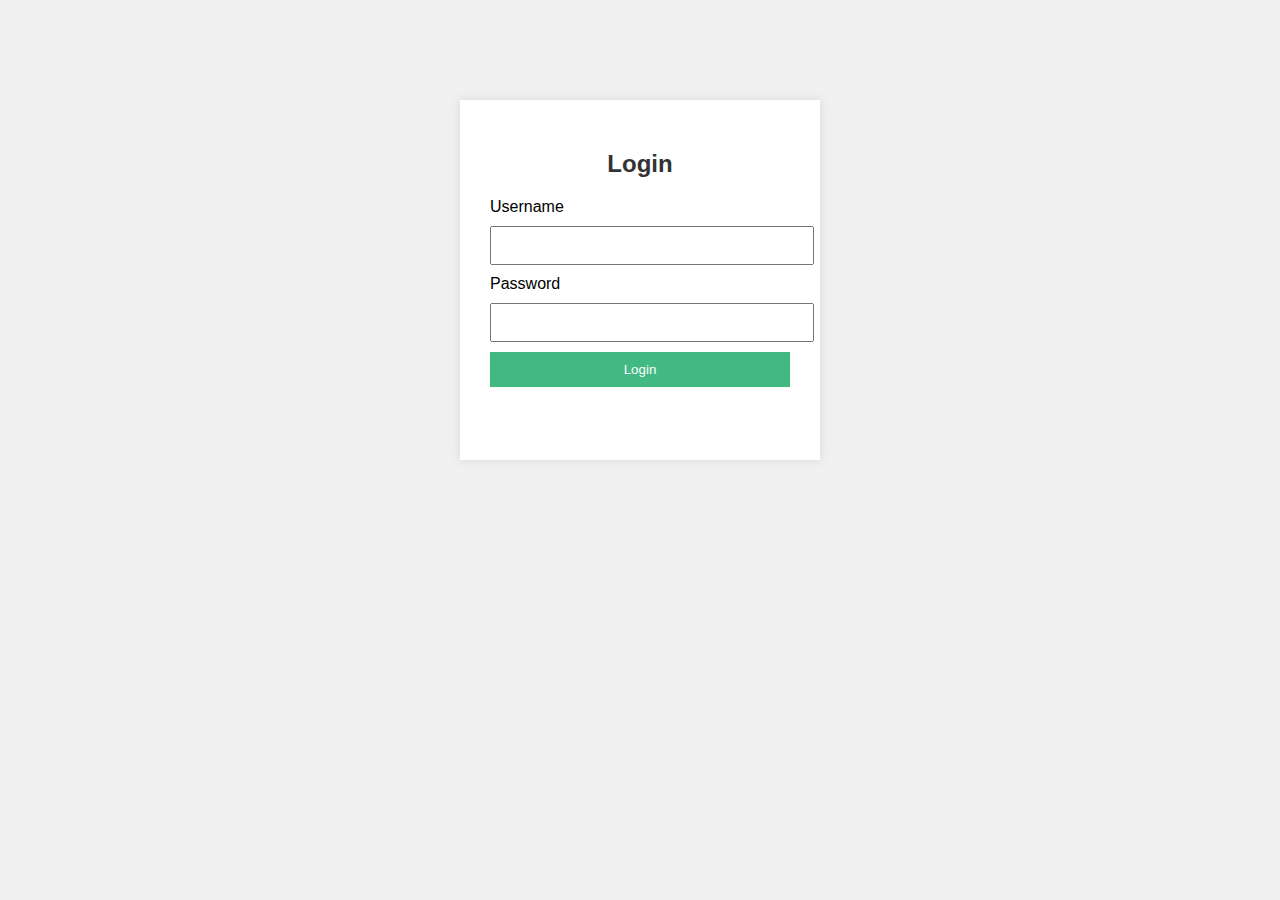
<file: index.html>
<!DOCTYPE html>
<html lang="en">

<head>
    <meta charset="UTF-8">
    <meta name="viewport" content="width=device-width, initial-scale=1.0">
    <title>Hospital Management System - Login</title>
    <link rel="stylesheet" href="css/styles.css">
</head>

<body>
    <div class="login-container">
        <h2>Login</h2>
        <form id="loginForm">
            <label for="username">Username</label>
            <input type="text" id="username" required>
            <label for="password">Password</label>
            <input type="password" id="password" required>
            <button type="submit">Login</button>
        </form>
    </div>

    <script src="js/app.js"></script>
</body>

</html>
</file>
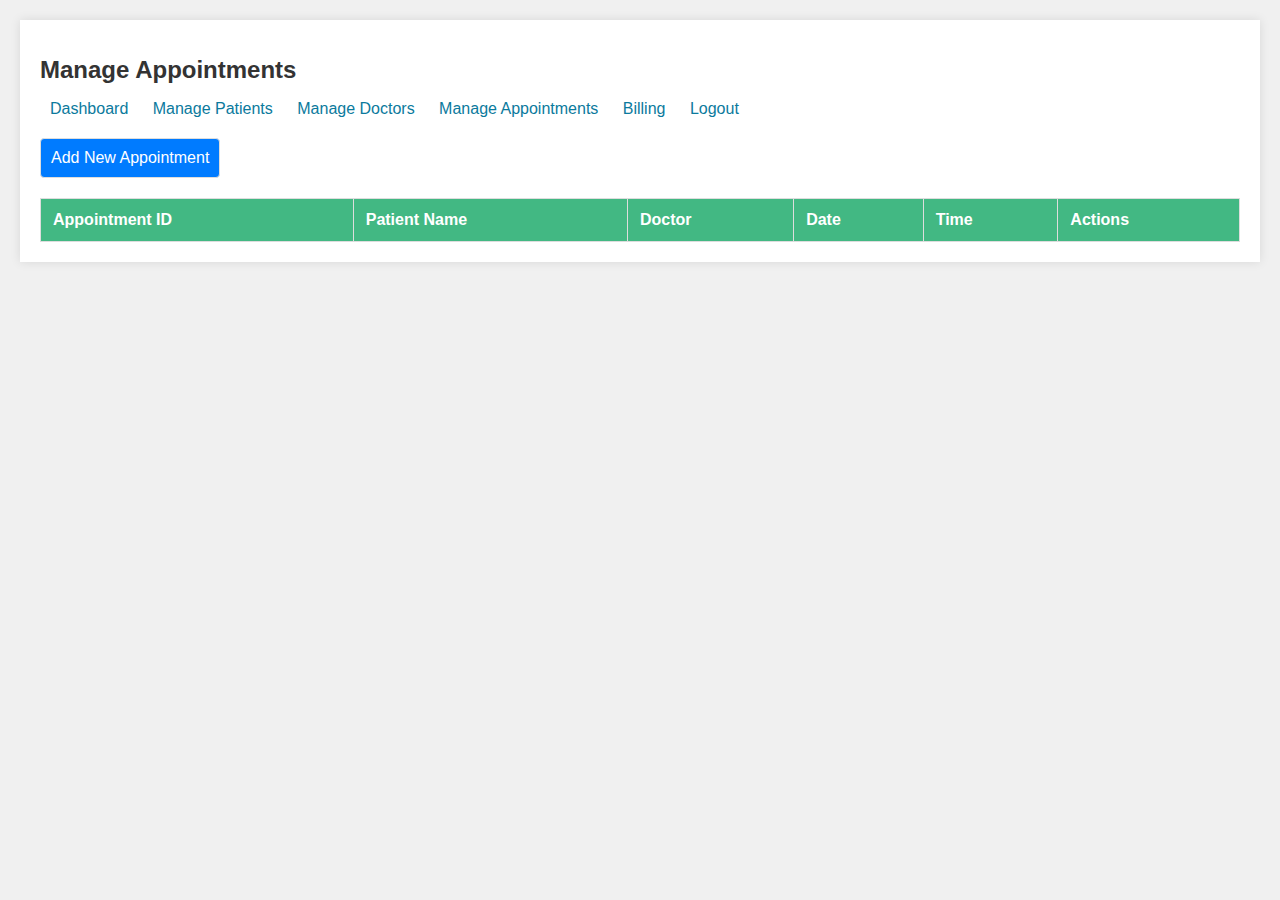
<file: appointments.html>
<!DOCTYPE html>
<html lang="en">

<head>
    <meta charset="UTF-8">
    <meta name="viewport" content="width=device-width, initial-scale=1.0">
    <title>Manage Appointments</title>
    <link rel="stylesheet" href="css/appoinments.css">
</head>

<body>
    <div class="appointments-container">
        <header>
            <nav>
                <h1>Manage Appointments</h1>
                <a href="dashboard.html">Dashboard</a>
                <a href="patient.html" id="patients">Manage Patients</a>
                <a href="doctors.html" id="doctors">Manage Doctors</a>
                <a href="appointments.html" id="appoinments">Manage Appointments</a>
                <a href="billing.html" id="billing">Billing</a>
                <a href="index.html" id="logout">Logout</a>
            </nav>
        </header>

        <section class="appointment-section">
            <button id="addAppointmentBtn">Add New Appointment</button>

            <!-- Appointment Table -->
            <table>
                <thead>
                    <tr>
                        <th>Appointment ID</th>
                        <th>Patient Name</th>
                        <th>Doctor</th>
                        <th>Date</th>
                        <th>Time</th>
                        <th>Actions</th>
                    </tr>
                </thead>
                <tbody id="appointmentTable">
                    <!-- Appointments will be dynamically added here -->
                </tbody>
            </table>
        </section>

        <!-- Add/Edit Appointment Modal -->
        <div id="appointmentModal" class="modal">
            <div class="modal-content">
                <span class="close-btn">&times;</span>
                <h2 id="modalTitle">Add New Appointment</h2>
                <form id="appointmentForm" class="form-vertical">
                    <div class="form-group">
                        <label for="appointmentID">Appointment ID</label>
                        <input type="text" id="appointmentID" required>
                    </div>

                    <div class="form-group">
                        <label for="patientName">Patient Name</label>
                        <input type="text" id="patientName" required>
                    </div>

                    <div class="form-group">
                        <label for="doctorName">Doctor</label>
                        <input type="text" id="doctorName" required>
                    </div>

                    <div class="form-group">
                        <label for="appointmentDate">Date</label>
                        <input type="date" id="appointmentDate" required>
                    </div>

                    <div class="form-group">
                        <label for="appointmentTime">Time</label>
                        <input type="time" id="appointmentTime" required>
                    </div>

                    <div class="form-group full-width">
                        <button type="submit" id="saveAppointmentBtn">Save</button>
                    </div>
                </form>
            </div>
        </div>
    </div>

    <script src="js/appointments.js"></script>
</body>

</html>
</file>
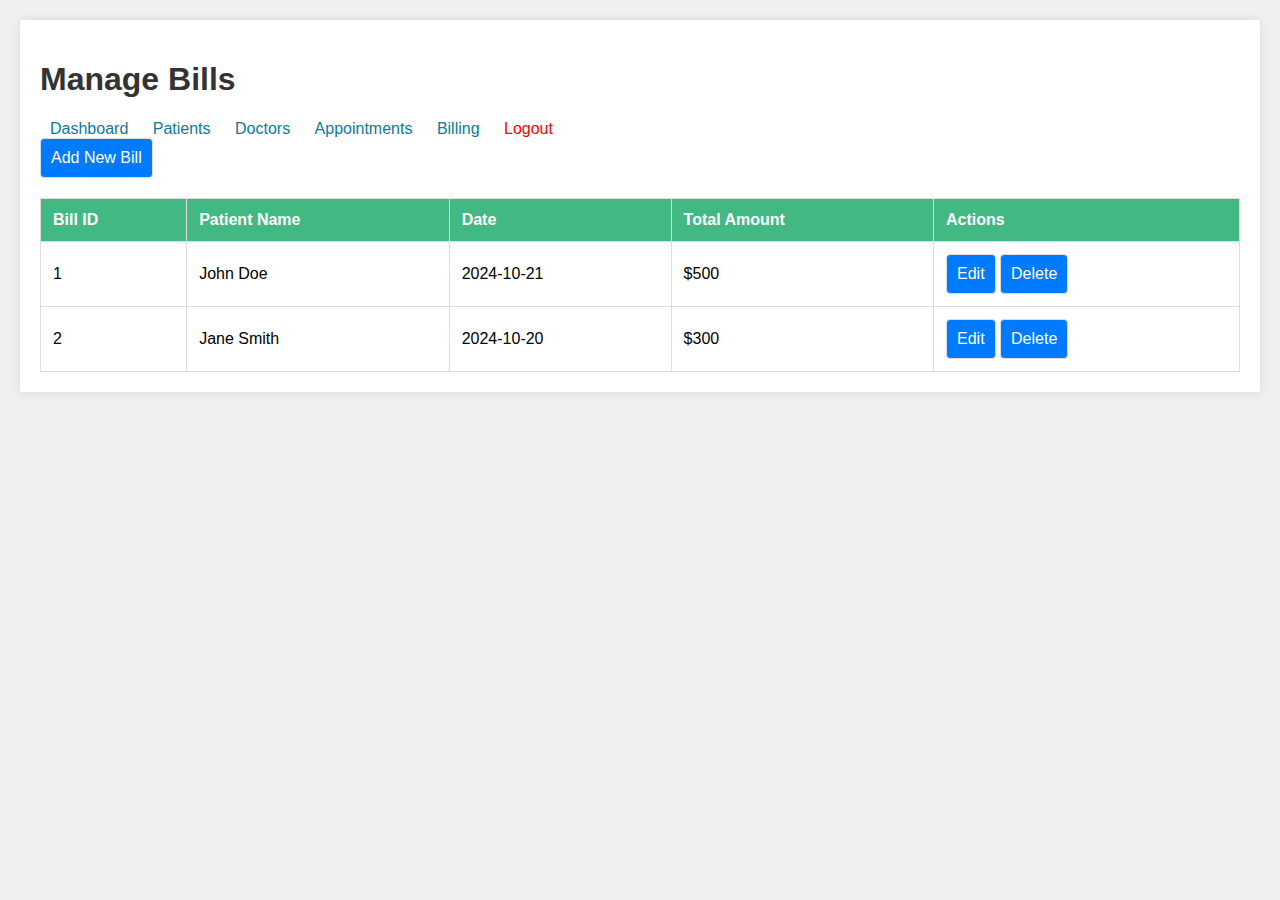
<file: billing.html>
<!DOCTYPE html>
<html lang="en">

<head>
    <meta charset="UTF-8">
    <meta name="viewport" content="width=device-width, initial-scale=1.0">
    <title>Billing Section</title>
    <link rel="stylesheet" href="css/billing.css">
</head>

<body>
    

    <div class="billing-container">
        <section class="billing-section">
           

            <nav>
                <h1>Manage Bills</h1>
                <a href="dashboard.html">Dashboard</a>
                <a href="managePatients.html">Patients</a>
                <a href="doctors.html">Doctors</a>
                <a href="appointments.html">Appointments</a>
                <a href="billing.html">Billing</a>
                <a id="logout" href="#">Logout</a>
            </nav>
            <div>
            <button id="addBillBtn">Add New Bill</button>
            </div>

            <!-- Table to display bills -->
            <table>
                <thead>
                    <tr>
                        <th>Bill ID</th>
                        <th>Patient Name</th>
                        <th>Date</th>
                        <th>Total Amount</th>
                        <th>Actions</th>
                    </tr>
                </thead>
                <tbody id="billingTableBody">
                    <!-- Dynamic content goes here -->
                </tbody>
            </table>
        </section>

        <!-- Modal for adding/editing bills -->
        <div id="billingModal" class="modal">
            <div class="modal-content">
                <span class="close-btn" id="closeBillingModal">&times;</span>
                <h3 id="modalTitle">Add New Bill</h3>

                <form class="form-vertical" id="billingForm">
                    <div class="form-group">
                        <label for="patientName">Patient Name</label>
                        <input type="text" id="patientName" required>
                    </div>
                    <div class="form-group">
                        <label for="billingDate">Date</label>
                        <input type="date" id="billingDate" required>
                    </div>
                    <div class="form-group">
                        <label for="totalAmount">Total Amount</label>
                        <input type="number" id="totalAmount" required>
                    </div>
                    <div class="form-group full-width">
                        <button type="submit" id="saveBillBtn">Save Bill</button>
                    </div>
                </form>
            </div>
        </div>
    </div>

    <script src="js/billing.js"></script>
</body>

</html>
</file>
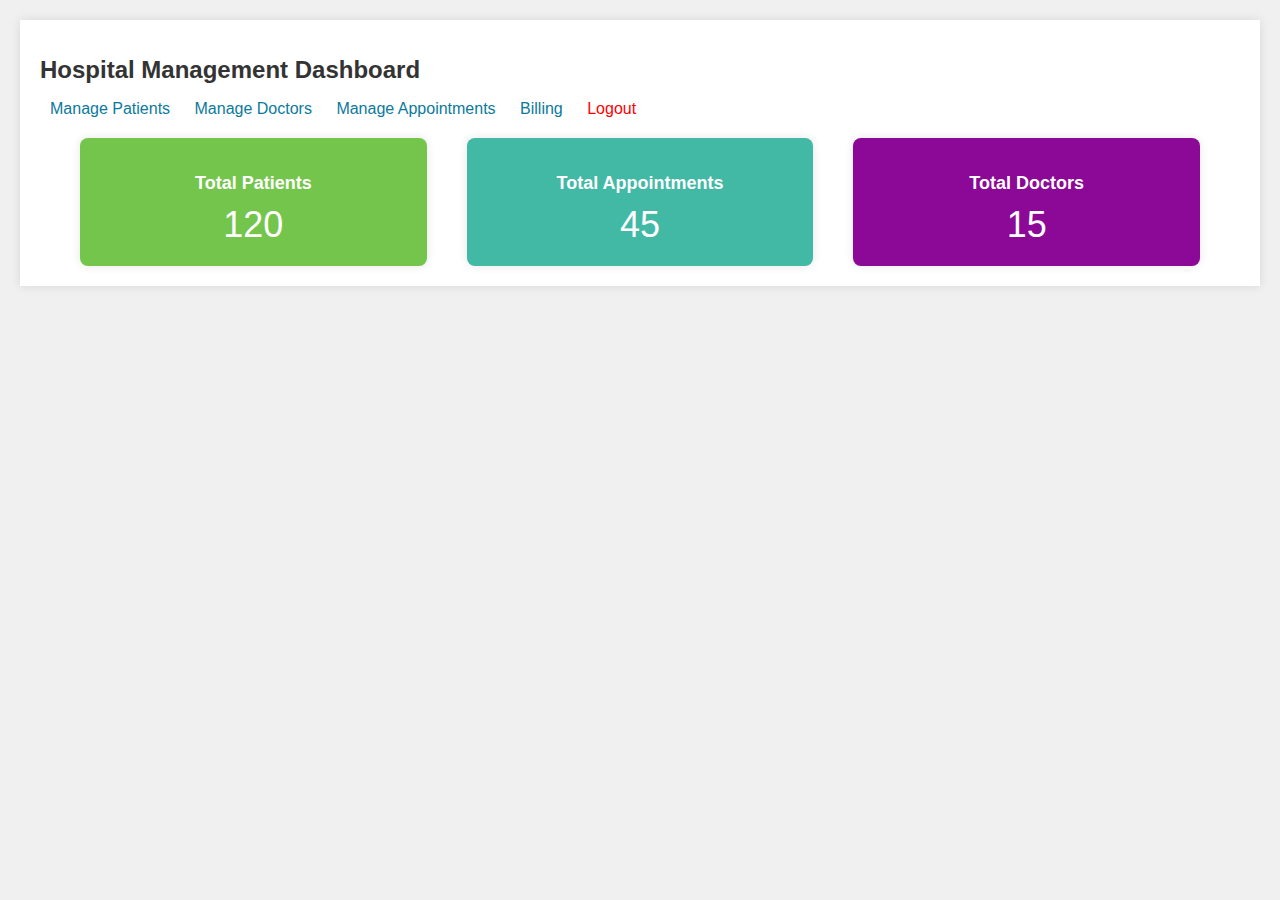
<file: dashboard.html>
<!DOCTYPE html>
<html lang="en">

<head>
    <meta charset="UTF-8">
    <meta name="viewport" content="width=device-width, initial-scale=1.0">
    <title>Hospital Management System - Dashboard</title>
    <link rel="stylesheet" href="css/dashboard.css">
</head>

<body>
    <div class="dashboard-container">
        <header>
            
            <nav>
                <h1>Hospital Management Dashboard</h1>
                <a href="patient.html" id="patients">Manage Patients</a>
                <a href="doctors.html" id="doctors">Manage Doctors</a>
                <a href="appointments.html" id="appoinments">Manage Appointments</a>
                <a href="billing.html" id="billing">Billing</a>
                <a href="#" id="logout">Logout</a>
            </nav>
        </header>

        <section class="stats">
            <div class="stat-card patients">
                <h2>Total Patients</h2>
                <p id="totalPatients">0</p>
            </div>
            <div class="stat-card appointments">
                <h2>Total Appointments</h2>
                <p id="totalAppointments">0</p>
            </div>
            <div class="stat-card doctors">
                <h2>Total Doctors</h2>
                <p id="totalDoctors">0</p>
            </div>
        </section>
    </div>

    <script src="js/dashboard.js"></script>
</body>

</html>
</file>
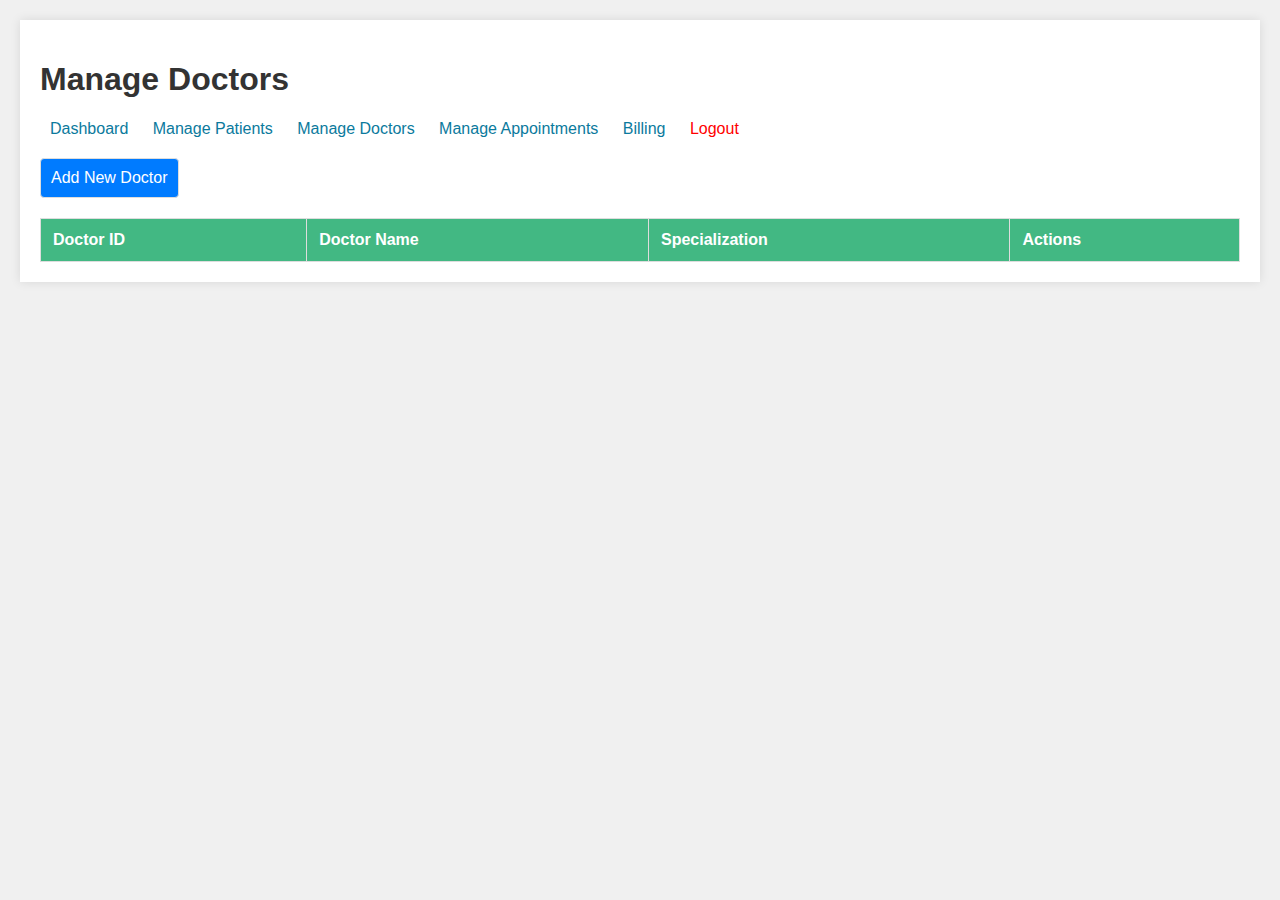
<file: doctors.html>
<!DOCTYPE html>
<html lang="en">

<head>
    <meta charset="UTF-8">
    <meta name="viewport" content="width=device-width, initial-scale=1.0">
    <title>Manage Doctors</title>
    <link rel="stylesheet" href="css/doctors.css">
</head>

<body>
    <div class="doctors-container">
        <header>
            
            <nav>
            <h1>Manage Doctors</h1>

                <a href="dashboard.html">Dashboard</a>
                <a href="patient.html">Manage Patients</a>
                <a href="doctors.html" id="doctors">Manage Doctors</a>
                <a href="appointments.html">Manage Appointments</a>
                <a href="billing.html">Billing</a>
                <a href="index.html" id="logout">Logout</a>
            </nav>
        </header>

        <section class="doctor-section">
            <button id="addDoctorBtn">Add New Doctor</button>

            <!-- Doctor Table -->
            <table>
                <thead>
                    <tr>
                        <th>Doctor ID</th>
                        <th>Doctor Name</th>
                        <th>Specialization</th>
                        <th>Actions</th>
                    </tr>
                </thead>
                <tbody id="doctorTable">
                    <!-- Doctors will be dynamically added here -->
                </tbody>
            </table>
        </section>

        <!-- Add/Edit Doctor Modal -->
        <div id="doctorModal" class="modal">
            <div class="modal-content">
                <span class="close-btn">&times;</span>
                <h2 id="modalTitle">Add New Doctor</h2>
                <form id="doctorForm" class="form-vertical">
                    <div class="form-group">
                        <label for="doctorID">Doctor ID</label>
                        <input type="text" id="doctorID" required>
                    </div>

                    <div class="form-group">
                        <label for="doctorName">Doctor Name</label>
                        <input type="text" id="doctorName" required>
                    </div>

                    <div class="form-group">
                        <label for="specialization">Specialization</label>
                        <input type="text" id="specialization" required>
                    </div>

                    <div class="form-group full-width">
                        <button type="submit" id="saveDoctorBtn">Save</button>
                    </div>
                </form>
            </div>
        </div>
    </div>

    <script src="js/doctors.js"></script>
</body>

</html>
</file>
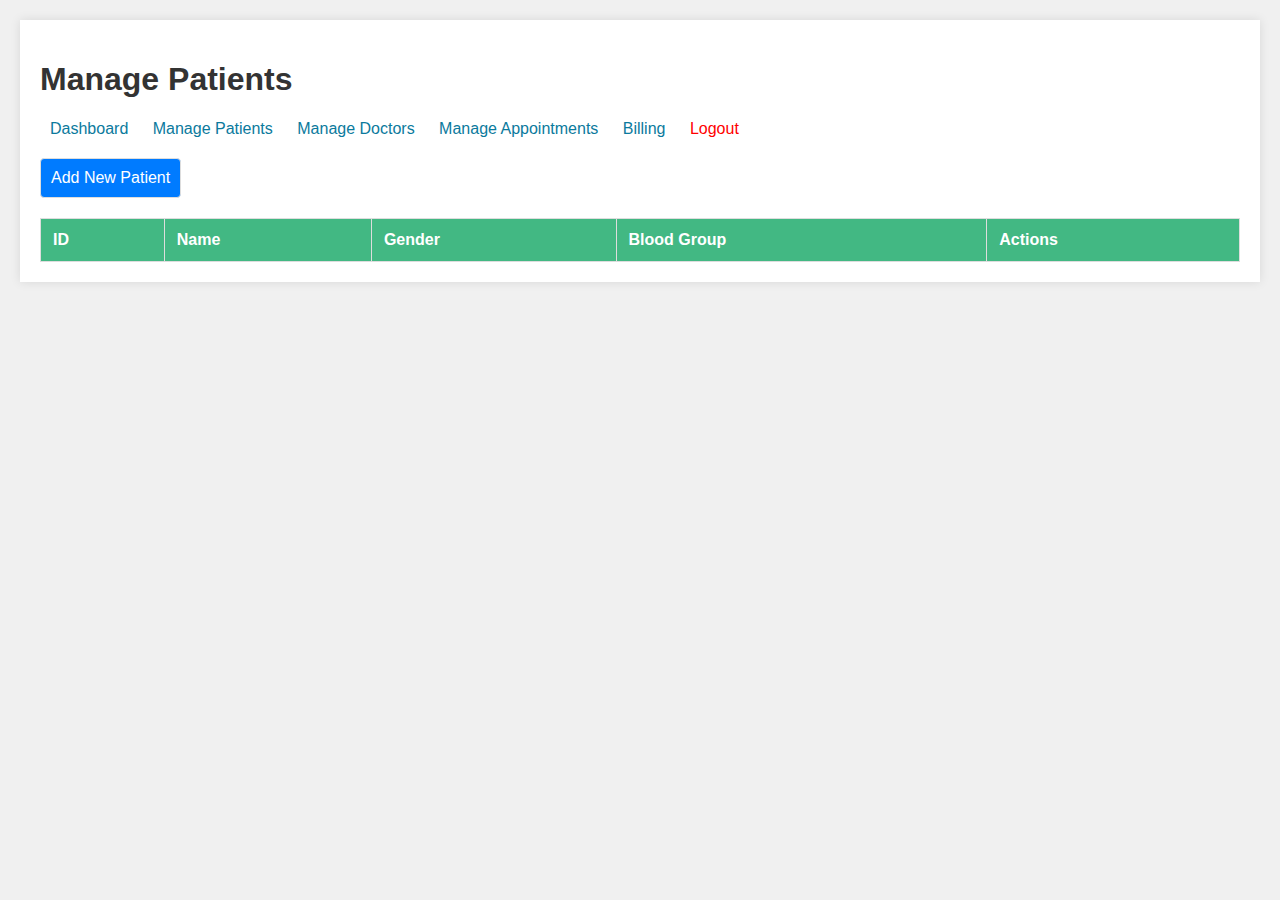
<file: patient.html>
<!DOCTYPE html>
<html lang="en">

<head>
    <meta charset="UTF-8">
    <meta name="viewport" content="width=device-width, initial-scale=1.0">
    <title>Manage Patients</title>
    <link rel="stylesheet" href="css/patients.css">
</head>

<body>
    <div class="patients-container">
        <header>
            <nav>
                <h1>Manage Patients</h1>
                    <a href="dashboard.html">Dashboard</a>
                <a href="patient.html" id="patients">Manage Patients</a>
                <a href="doctors.html" id="doctors">Manage Doctors</a>
                <a href="appointments.html" id="appoinments">Manage Appointments</a>
                <a href="billing.html" id="billing">Billing</a>
                <a href="index.html" id="logout">Logout</a>
            </nav>
        </header>

        <section class="patient-section">
            <button id="addPatientBtn">Add New Patient</button>

            <!-- Patient Table -->
            <table>
                <thead>
                    <tr>
                        <th>ID</th>
                        <th>Name</th>
                        <th>Gender</th>
                        <th>Blood Group</th>
                        <th>Actions</th>
                    </tr>
                </thead>
                <tbody id="patientTable">
                    <!-- Patients will be dynamically added here -->
                </tbody>
            </table>
        </section>

        <!-- Add/Edit Patient Modal -->
        <div id="patientModal" class="modal">
            <div class="modal-content">
                <span class="close-btn">&times;</span>
                <h2 id="modalTitle">Add New Patient</h2>
                <form id="patientForm" class="form-vertical">
                    <div class="form-group">
                        <label for="patientID">ID</label>
                        <input type="text" id="patientID" required>
                    </div>

                    <div class="form-group">
                        <label for="patientName">Name</label>
                        <input type="text" id="patientName" required>
                    </div>

                    <div class="form-group">
                        <label for="patientGender">Gender</label>
                        <select id="patientGender" required>
                            <option value="">Select Gender</option>
                            <option value="Male">Male</option>
                            <option value="Female">Female</option>
                        </select>
                    </div>

                    <div class="form-group">
                        <label for="patientBloodGroup">Blood Group</label>
                        <input type="text" id="patientBloodGroup" required>
                    </div>

                    <div class="form-group full-width">
                        <button type="submit" id="savePatientBtn">Save</button>
                    </div>
                </form>
            </div>
        </div>
    </div>

    <script src="js/patients.js"></script>
</body>

</html>
</file>
<file: css/styles.css>
/* Basic reset and layout settings */
body {
    font-family: Arial, sans-serif;
    margin: 0;
    padding: 0;
    background-color: #f0f0f0;
}

h2 {
    color: #333;
}

.login-container {

    align-items: center;
    width: 300px;
    height: 300px;
    margin: 100px auto;
    padding: 30px;
    background-color: white;
    box-shadow: 0 0 10px rgba(0, 0, 0, 0.1);
}

.login-container h2 {
    align-items: center;
    text-align: center;
    margin-bottom: 20px;
}

.login-container label{
    align-items:start;
    text-align:start;
}

input {
    align-items:start;
    width: 100%;
    padding: 10px;
    margin: 10px 0;
}

button {
    width: 100%;
    padding: 10px;
    background-color: #42B883;
    color: white;
    border: none;
}
</file>
<file: css/appoinments.css>
/* Basic reset and layout settings */
body {
    font-family: Arial, sans-serif;
    margin: 0;
    padding: 0;
    background-color: #f0f0f0;
}

h1 {
    color: #333;
}


/* Appointments Container */
.appointments-container {
    max-width: 1200px;
    margin: 20px auto;
    padding: 20px;
    background-color: white;
    box-shadow: 0 0 10px rgba(0, 0, 0, 0.1);
}

header {
    display: flex;
    justify-content: space-between;
    align-items: center;
    align-items: center;
}

header h1 {
    font-size: 24px;
}

nav a {
    margin: 0 10px;
    text-decoration: none;
    color: #0B7A9D;
    text-decoration: none;
}

nav a:hover {
    text-decoration: none;
    color: #00C2FF;
}
.appointment-section {
    margin-top: 20px;
}

table {
    width: 100%;
    border-collapse: collapse;
    margin-top: 20px;
}

table,
th,
td {
    border: 1px solid #ddd;
}

th,
td {
    padding: 12px;
    text-align: left;
}

th {
    background-color: #42B883;
    color: white;
}

button {
    background-color: #007bff;
    color: white;
    padding: 10px;
    border: none;
    cursor: pointer;
}

button:hover {
    background-color: black;
}

/* Modal styles */
.modal {
    display: none;
    position: fixed;
    z-index: 1;
    padding-top: 100px;
    left: 0;
    top: 0;
    width: 100%;
    height: 100%;
    background-color: rgba(0, 0, 0, 0.4);
}

.modal-content {
    background-color: #fff;
    margin: auto;
    padding: 20px;
    border: 1px solid #888;
    width: 400px;
    box-sizing: border-box;
}

.close-btn {
    color: red;
    float: right;
    font-size: 24px;
    font-weight: bold;
}

.close-btn:hover,
.close-btn:focus {
    color: #000;
    text-decoration: none;
    cursor: pointer;
}

/* Form vertical layout */
.form-vertical {
    display: flex;
    flex-direction: column;
}

.form-group {
    margin-bottom: 15px;
}

label {
    margin-bottom: 5px;
    font-weight: bold;
}

input,
select,
button {
    padding: 10px;
    font-size: 16px;
    border: 1px solid #ddd;
    border-radius: 4px;
}

button {
    background-color: #007bff;
    color: white;
    cursor: pointer;
}

button:hover {
    background-color: black;
}

/* Ensure the save button spans full width */
.form-group.full-width {
    width: 100%;
}
</file>
<file: css/billing.css>
/* Global reset and layout settings */
body {
    font-family: Arial, sans-serif;
    margin: 0;
    padding: 0;
    background-color: #f0f0f0;
}

h1 {
    color: #333;
}

/* Billing Container */
.billing-container {
    max-width: 1200px;
    margin: 20px auto;
    padding: 20px;
    background-color: white;
    box-shadow: 0 0 10px rgba(0, 0, 0, 0.1);
}

header {
    display: flex;
    justify-content: space-between;
    align-items: center;
}

/* Navbar styles */
nav a {
    margin: 0 10px;
    text-decoration: none;
    color: #0B7A9D;
}

nav a:hover {
    color: #00C2FF;
}

/* Billing Section */
.billing-section {
    margin-top: 20px;
}

table {
    width: 100%;
    border-collapse: collapse;
    margin-top: 20px;
}

table,
th,
td {
    border: 1px solid #ddd;
}

th,
td {
    padding: 12px;
    text-align: left;
}

th {
    background-color: #42B883;
    color: white;
}

button {
    background-color: #007bff;
    color: white;
    padding: 10px;
    border: none;
    cursor: pointer;
}

button:hover {
    background-color: #0056b3;
}

/* Modal styles */
.modal {
    display: none;
    position: fixed;
    z-index: 1;
    padding-top: 100px;
    left: 0;
    top: 0;
    width: 100%;
    height: 100%;
    background-color: rgba(0, 0, 0, 0.4);
}

.modal-content {
    background-color: #fff;
    margin: auto;
    padding: 20px;
    border: 1px solid #888;
    width: 400px;
    box-sizing: border-box;
}

.close-btn {
    color: red;
    float: right;
    font-size: 24px;
    font-weight: bold;
}

.close-btn:hover,
.close-btn:focus {
    color: #000;
    text-decoration: none;
    cursor: pointer;
}

/* Form vertical layout */
.form-vertical {
    display: flex;
    flex-direction: column;
}

.form-group {
    margin-bottom: 15px;
}

label {
    margin-bottom: 5px;
    font-weight: bold;
}

input,
select,
button {
    padding: 10px;
    font-size: 16px;
    border: 1px solid #ddd;
    border-radius: 4px;
}

button {
    background-color: #007bff;
    color: white;
    cursor: pointer;
}

button:hover {
    background-color: black;
}

/* Ensure the save button spans full width */
.form-group.full-width {
    width: 100%;
}

/* Logout button styling */
#logout {
    color: red;
}

#logout:hover {
    text-decoration: underline;
    color: darkred;
}
</file>
<file: css/dashboard.css>
/* Basic reset and layout settings */
body {
    font-family: Arial, sans-serif;
    margin: 0;
    padding: 0;
    background-color: #f0f0f0;
}

h1 {
    color: #333;
}

/* Dashboard container */
.dashboard-container {
    max-width: 1200px;
    margin: 20px auto;
    padding: 20px;
    background-color: white;
    box-shadow: 0 0 10px rgba(0, 0, 0, 0.1);
}

/* Header styles */
header {
    display: flex;
    justify-content: space-between;
    align-items: center;
    align-items: center;
}

header h1 {
    font-size: 24px;
}





nav a {
    margin: 0 10px;
    text-decoration: none;
    color: #0B7A9D;
    text-decoration: none;
}

nav a:hover {
    text-decoration: none;
    color: #00C2FF;
}

/* Stats section */
.stats {
    display: flex;
    justify-content: space-around;
    margin-top: 20px;
    margin-left: 20px;
    margin-right: 20px;
}

.stat-card {

    padding: 20px;
    border-radius: 8px;
    text-align: center;
    width: 30%;
    margin-left: 20px;
        margin-right: 20px;
    box-shadow: 0 0 10px rgba(0, 0, 0, 0.1);
}

.patients{
    background-color: #74C54B;
    color: white;
}
.doctors{
    background-color: #8C0896;
    color: white;
}

.appointments{
    background-color: #41B9A5;
    color:white;
}

.stat-card h2 {
    font-size: 18px;
    margin-bottom: 10px;
}

.stat-card p {
    font-size: 36px;
    margin: 0;
}

/* Logout button */
#logout {
    color: red;
}
</file>
<file: css/doctors.css>
/* Global reset and layout settings */
body {
    font-family: Arial, sans-serif;
    margin: 0;
    padding: 0;
    background-color: #f0f0f0;
}

h1 {
    color: #333;
}

/* Doctors Container */
.doctors-container {
    max-width: 1200px;
    margin: 20px auto;
    padding: 20px;
    background-color: white;
    box-shadow: 0 0 10px rgba(0, 0, 0, 0.1);
}

header {
    display: flex;
    justify-content: space-between;
    align-items: center;
}

/* Navbar styles */
nav a {
    margin: 0 10px;
    text-decoration: none;
    color: #0B7A9D;
}

nav a:hover {
    color: #00C2FF;
}

/* Doctor Section */
.doctor-section {
    margin-top: 20px;
}

table {
    width: 100%;
    border-collapse: collapse;
    margin-top: 20px;
}

table,
th,
td {
    border: 1px solid #ddd;
}

th,
td {
    padding: 12px;
    text-align: left;
}

th {
    background-color: #42B883;
    color: white;
}

button {
    background-color: #007bff;
    color: white;
    padding: 10px;
    border: none;
    cursor: pointer;
}

button:hover {
    background-color: #0056b3;
}

/* Modal styles */
.modal {
    display: none;
    position: fixed;
    z-index: 1;
    padding-top: 100px;
    left: 0;
    top: 0;
    width: 100%;
    height: 100%;
    background-color: rgba(0, 0, 0, 0.4);
}

.modal-content {
    background-color: #fff;
    margin: auto;
    padding: 20px;
    border: 1px solid #888;
    width: 400px;
    box-sizing: border-box;
}

.close-btn {
    color: red;
    float: right;
    font-size: 24px;
    font-weight: bold;
}

.close-btn:hover,
.close-btn:focus {
    color: #000;
    text-decoration: none;
    cursor: pointer;
}

/* Form vertical layout */
.form-vertical {
    display: flex;
    flex-direction: column;
}

.form-group {
    margin-bottom: 15px;
}

label {
    margin-bottom: 5px;
    font-weight: bold;
}

input,
select,
button {
    padding: 10px;
    font-size: 16px;
    border: 1px solid #ddd;
    border-radius: 4px;
}

button {
    background-color: #007bff;
    color: white;
    cursor: pointer;
}

button:hover {
    background-color: black;
}

/* Ensure the save button spans full width */
.form-group.full-width {
    width: 100%;
}

/* Logout button styling */
#logout {
    color: red;
}

#logout:hover {
    
    color: darkred;
}
</file>
<file: css/patients.css>
/* Basic reset and layout settings */
body {
    font-family: Arial, sans-serif;
    margin: 0;
    padding: 0;
    background-color: #f0f0f0;
}

h1 {
    color: #333;
}

/* Patients Container */
.patients-container {
max-width: 1200px;
    margin: 20px auto;
    padding: 20px;
    background-color: white;
    box-shadow: 0 0 10px rgba(0, 0, 0, 0.1);
}

header {
    display: flex;
    justify-content: space-between;
    align-items: center;
    align-items: center;
}







nav a {
    margin: 0 10px;
    text-decoration: none;
    color: #0B7A9D;
    text-decoration: none;
}

nav a:hover {
    text-decoration: none;
    color: #00C2FF;
}

.patient-section {
    margin-top: 20px;
}

table {
    width: 100%;
    border-collapse: collapse;
    margin-top: 20px;
}

table,
th,
td {
    border: 1px solid #ddd;
}

th,
td {
    padding: 12px;
    text-align: left;
}

th {
    background-color: #42B883;
    color: white;
}

button {
    background-color: #007bff;
    color: white;
    padding: 10px;
    border: none;
    cursor: pointer;
}

button:hover {
    background-color: #0056b3;
}

/* Modal styles */
.modal {
    display: none;
    position: fixed;
    z-index: 1;
    padding-top: 100px;
    left: 0;
    top: 0;
    width: 100%;
    height: 100%;
    background-color: rgba(0, 0, 0, 0.4);
}

.modal-content {
    background-color: #fff;
    margin: auto;
    padding: 20px;
    border: 1px solid #888;
    width: 400px;
    box-sizing: border-box;
}

.close-btn {
    color: red;
    float: right;
    font-size: 24px;
    font-weight: bold;
}

.close-btn:hover,
.close-btn:focus {
    color: #000;
    text-decoration: none;
    cursor: pointer;
}

/* Form vertical layout */
.form-vertical {
    display: flex;
    flex-direction: column;
}

.form-group {
    margin-bottom: 15px;
}

label {
    margin-bottom: 5px;
    font-weight: bold;
}

input,
select,
button {
    padding: 10px;
    font-size: 16px;
    border: 1px solid #ddd;
    border-radius: 4px;
}

button {
    background-color: #007bff;
    color: white;
    cursor: pointer;
}
 
button:hover {
    background-color: black;
}

/* Ensure the save button spans full width */
.form-group.full-width {
    width: 100%;
}

#logout{
    color: red;
}
</file>
